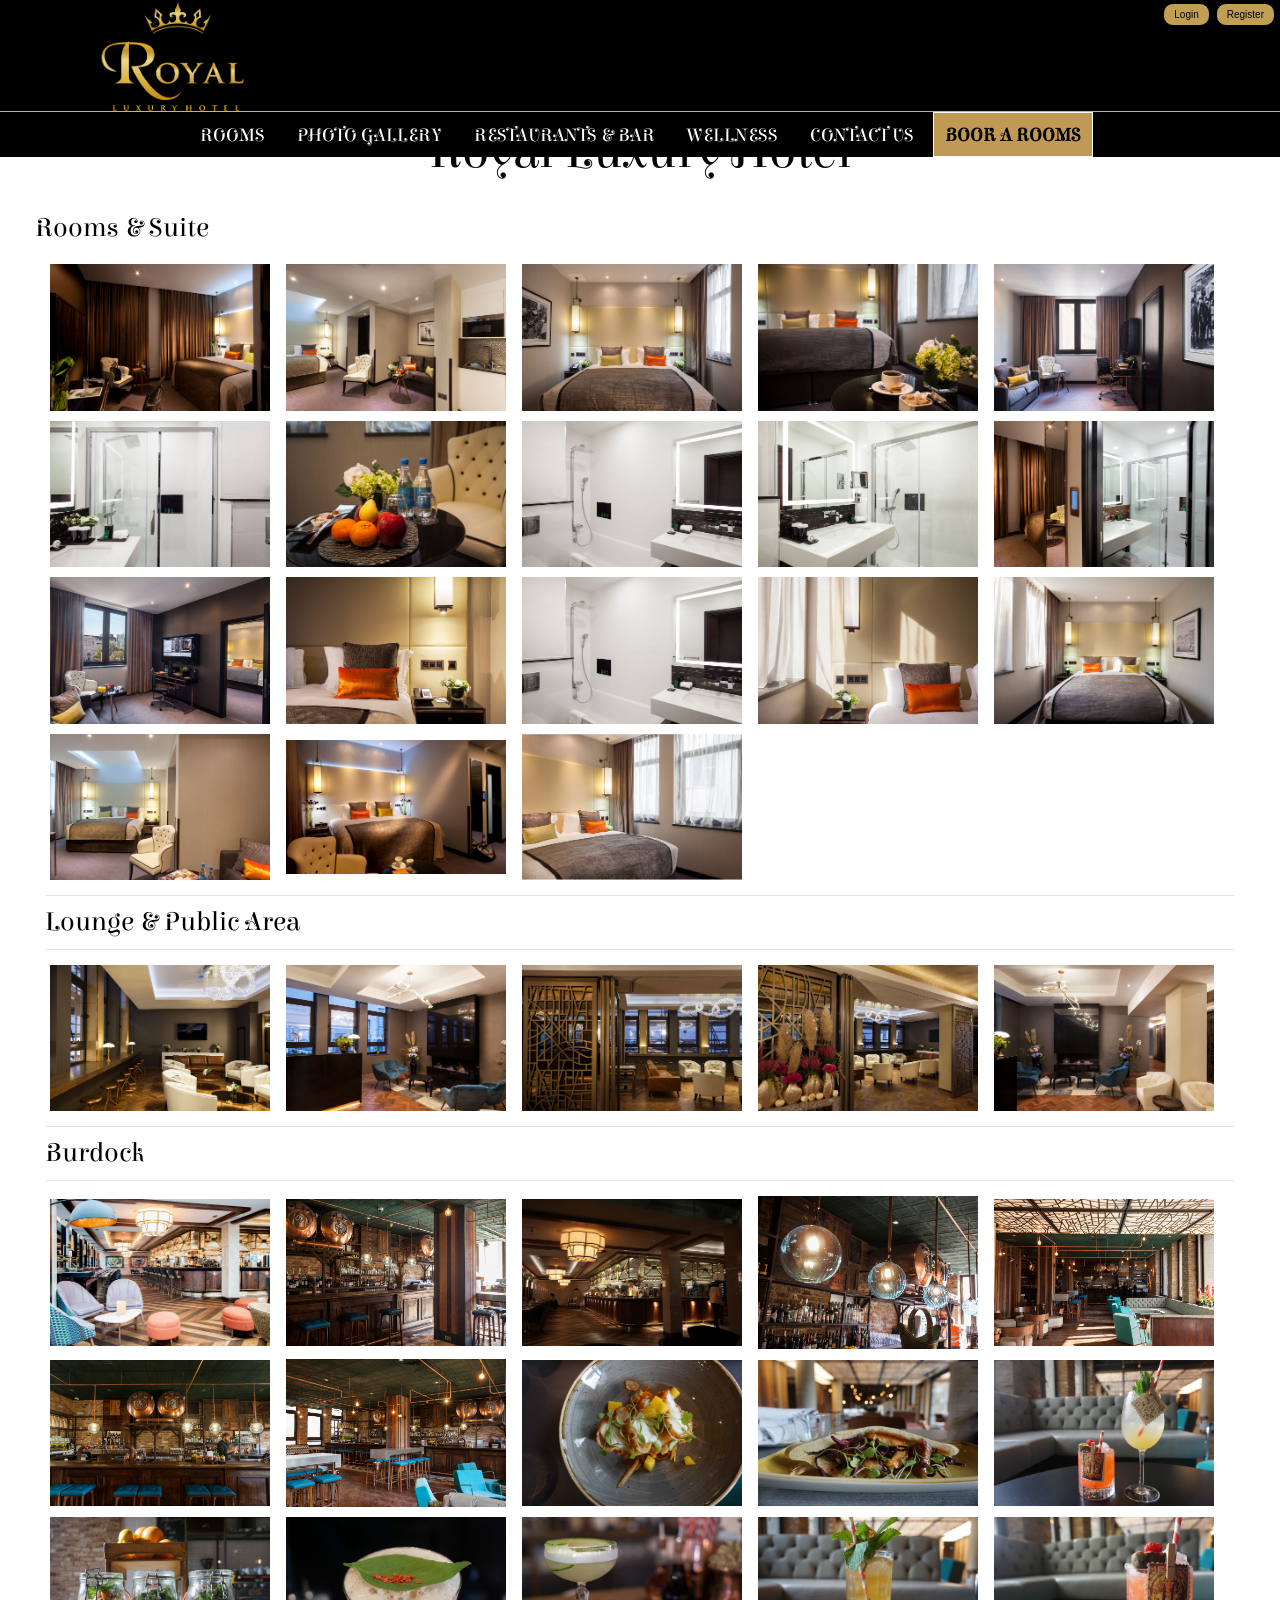
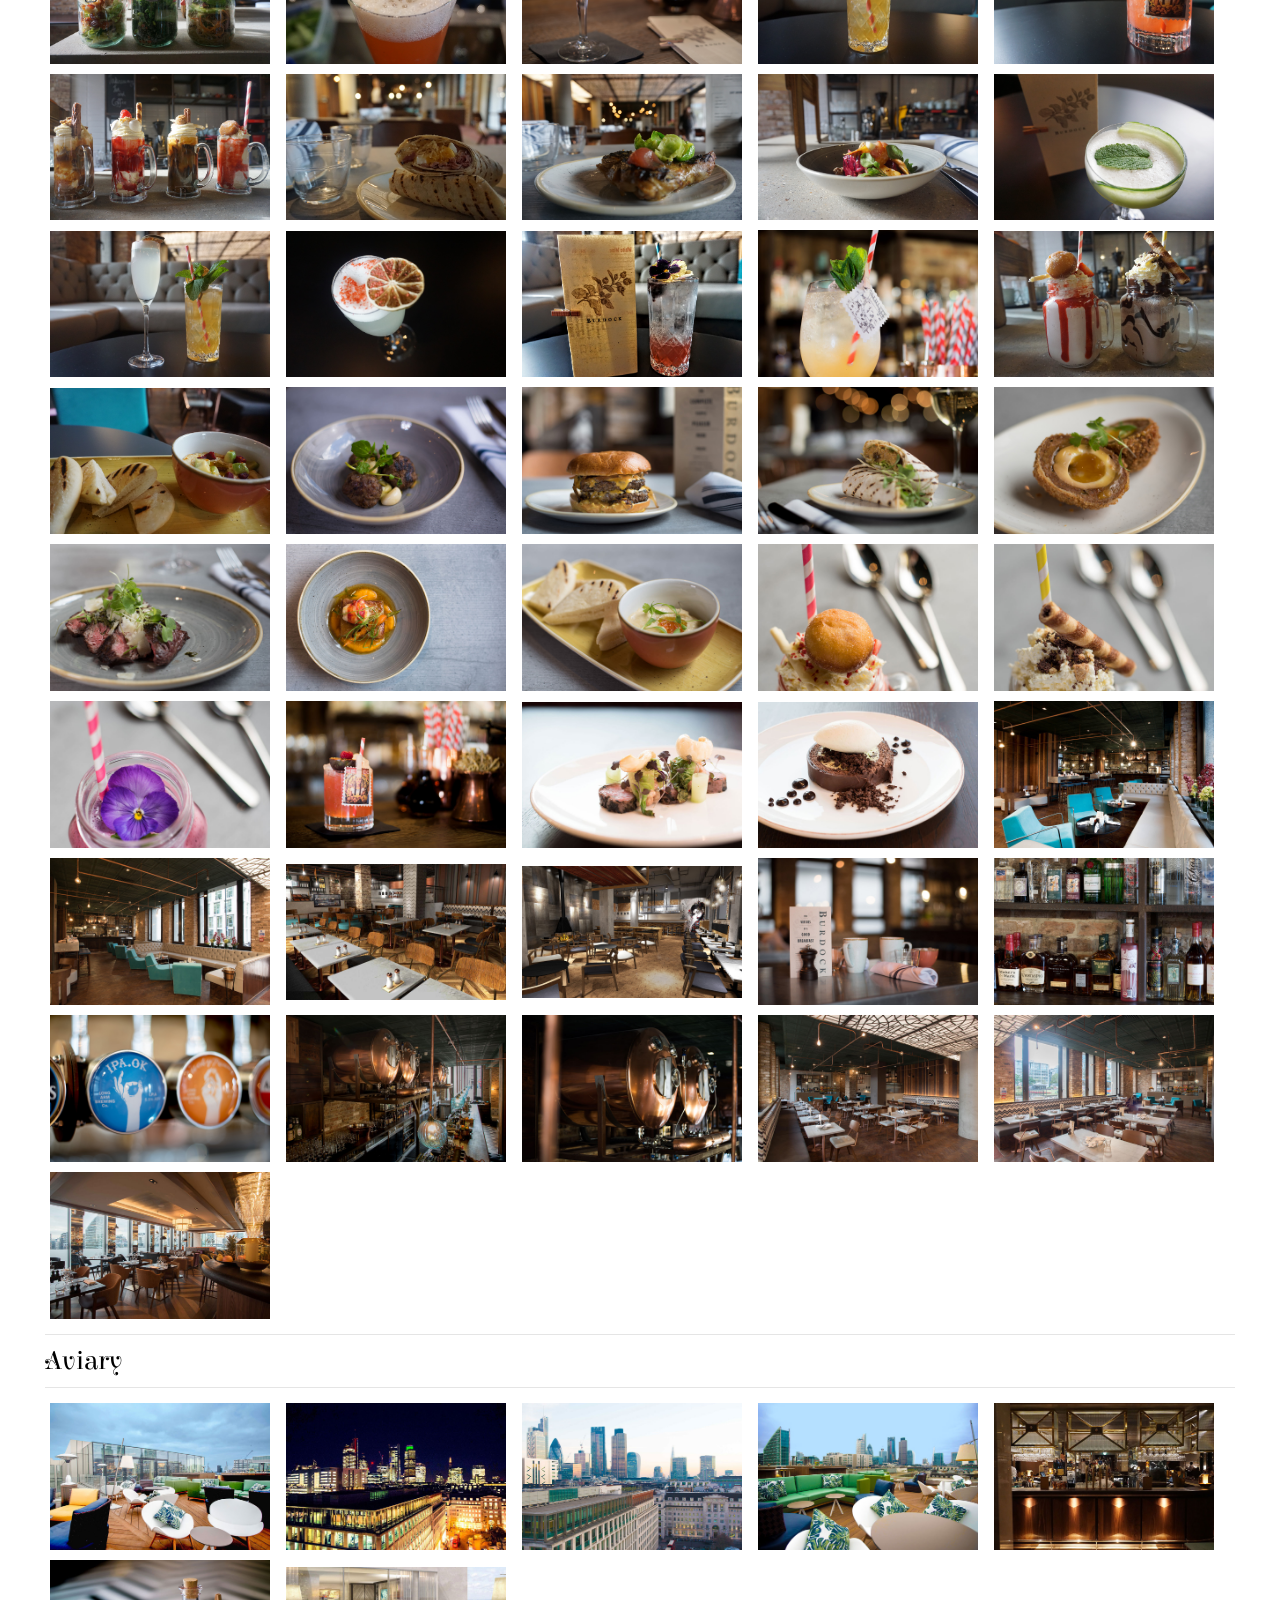
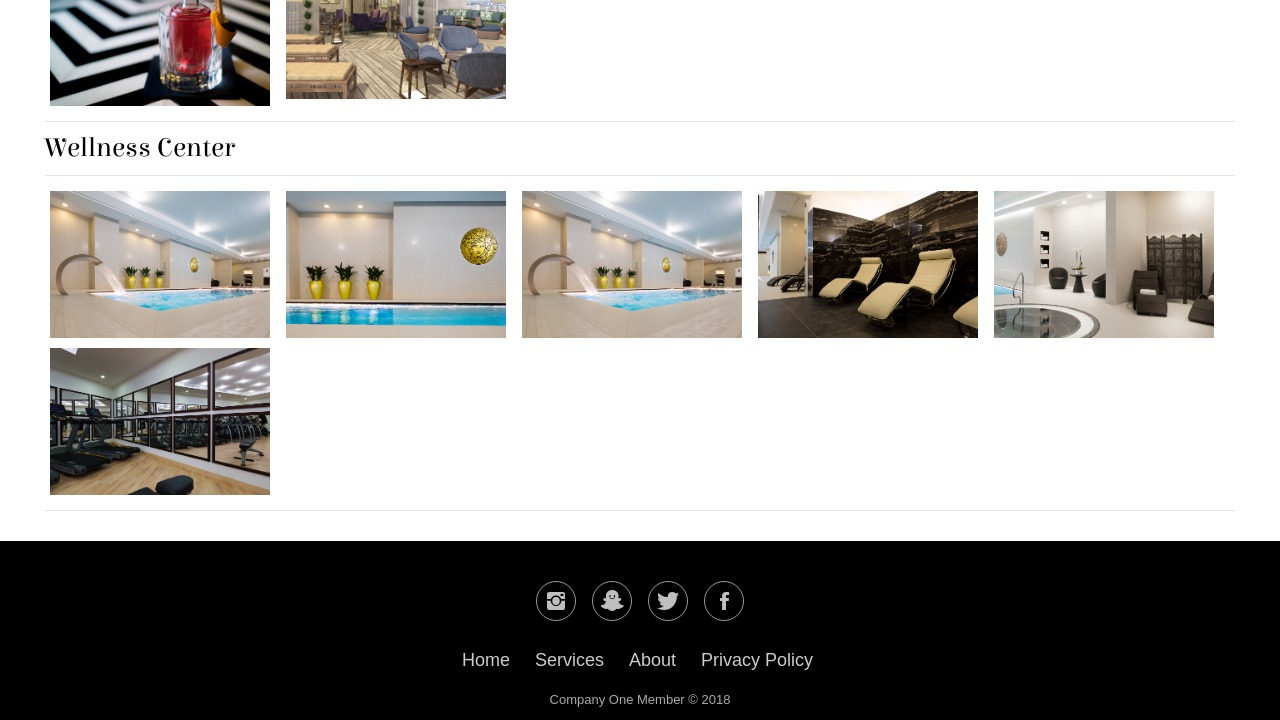
<file: 2. Sources/photo-gallery.html>
<!DOCTYPE html>
<html lang="en">
<head>
    <meta charset="UTF-8">
    <meta name="viewport" content="width=device-width, initial-scale=1.0">
    <meta http-equiv="X-UA-Compatible" content="ie=edge">
    <title>Photo Gallery | Royal Hotel</title>
    <script type="text/javascript" src="js/jquery-3.3.1.min.js"></script>
    <link href="./fonts/ionicons.min.css" rel="stylesheet">
    <link rel="stylesheet" href="https://maxcdn.bootstrapcdn.com/bootstrap/3.3.7/css/bootstrap.min.css">
    <script src="https://ajax.googleapis.com/ajax/libs/jquery/3.3.1/jquery.min.js"></script>
    <script src="https://maxcdn.bootstrapcdn.com/bootstrap/3.3.7/js/bootstrap.min.js"></script>
    <link rel="stylesheet" type="text/css" href="css/bootstrap.min.css"/>
    <link rel="stylesheet" type="text/css" href="Footer-Basic.css" />
    <link rel="stylesheet" type="text/css" href="aos.css"/>
    <link rel="stylesheet" type="text/css" href="style.css"/>
    <link rel="stylesheet" type="text/css" href="css/lightbox.min.css"/>
    <script type="text/javascript" src="js/lightbox-plus-jquery.min.js"></script>
</head>
<body>
<!-- header -->
    <div class="header-me">
        <div class="row-me">
            <div class="logo">
                <a href="index.html">
                    <img src="images/logo.png" alt="logo">
                </a>
            </div>
            <!-- login -->
            <div class="login-me">
                <button type="button" id="btnlogin" href="#">Login</button>
                <button type="button" id="btnregister">Register</button>
            </div>
            <!-- menu -->
            <div class="drop-menu ">
                <ul class="main-nav">
                    <li><a href="show-room.php">ROOMS</a></li>
                    <li><a href="photo-gallery.html">PHOTO GALLERY</a></li>
                    <li><a href="#">RESTAURANTS & BAR</a></li>
                    <li><a href="#">WELLNESS</a></li>
                    <li><a href="contact-us.php">CONTACT US</a></li>
                    <a href="booking.html"><button  id="btn-booking"><b>BOOK A ROOMS</b></button></a>
              </ul>
              <div class="handle">
                <b class="menu">MENU</b></div>
          </div>
        </div>    
    </div>
        <!-- content -->
<div class="content-photo">
    <div class="comtainer-photo">
        <div class="row">
            <div class="ten">
                <h1 style="text-align:center; font-size: 50px;">Royal Luxury Hotel</h1> 
            </div>
            <hr>
            <h1 style="font-size: 27px;" >Rooms & Suite</h1>
            <hr>
            <div class="gallery">
                <a href="images/room1.png" data-lightbox="mygallery"><img src="images/room1.png"></a>
                <a href="images/room2.png" data-lightbox="mygallery"><img src="images/room2.png"></a>
                <a href="images/room3.png" data-lightbox="mygallery"><img src="images/room3.png"></a>
                <a href="images/room4.png" data-lightbox="mygallery"><img src="images/room4.png"></a>
                <a href="images/room5.png" data-lightbox="mygallery"><img src="images/room5.png"></a>
                <a href="images/room6.png" data-lightbox="mygallery"><img src="images/room6.png"></a>
                <a href="images/room7.png" data-lightbox="mygallery"><img src="images/room7.png"></a>
                <a href="images/room8.png" data-lightbox="mygallery"><img src="images/room8.png"></a>
                <a href="images/room9.png" data-lightbox="mygallery"><img src="images/room9.png"></a>
                <a href="images/room10.png" data-lightbox="mygallery"><img src="images/room10.png"></a>
                <a href="images/room11.png" data-lightbox="mygallery"><img src="images/room11.png"></a>
                <a href="images/room12.png" data-lightbox="mygallery"><img src="images/room12.png"></a>
                <a href="images/room13.png" data-lightbox="mygallery"><img src="images/room13.png"></a>
                <a href="images/room14.png" data-lightbox="mygallery"><img src="images/room14.png"></a>
                <a href="images/room15.png" data-lightbox="mygallery"><img src="images/room15.png"></a>
                <a href="images/room16.png" data-lightbox="mygallery"><img src="images/room16.png"></a>
                <a href="images/room17.png" data-lightbox="mygallery"><img src="images/room17.png"></a>
                <a href="images/room18.png" data-lightbox="mygallery"><img src="images/room18.png"></a>
                <hr>
            <h1  style="font-size: 27px;">Lounge & Public Area</h1>
            <hr>
                <a href="images/Lounge_01.png" data-lightbox="mygallery"><img src="images/Lounge_01.png"></a>
                <a href="images/Lounge_02.png" data-lightbox="mygallery"><img src="images/Lounge_02.png"></a>
                <a href="images/Lounge_03.png" data-lightbox="mygallery"><img src="images/Lounge_03.png"></a>
                <a href="images/Lounge_04.png" data-lightbox="mygallery"><img src="images/Lounge_04.png"></a>
                <a href="images/Lounge_07.png" data-lightbox="mygallery"><img src="images/Lounge_07.png"></a>
                <hr>
            <h1  style="font-size: 27px;">Burdock</h1>
            <hr>
                <a href="images/bar_02.png" data-lightbox="mygallery"><img src="images/bar_02.png"></a>
                <a href="images/bar_02.png" data-lightbox="mygallery"><img src="images/bar_03.png"></a>
                <a href="images/bar_02.png" data-lightbox="mygallery"><img src="images/bar_04.png"></a>
                <a href="images/bar_02.png" data-lightbox="mygallery"><img src="images/bar_05.png"></a>
                <a href="images/bar_02.png" data-lightbox="mygallery"><img src="images/bar_09.png"></a>
                <a href="images/bar_02.png" data-lightbox="mygallery"><img src="images/bar_12.png"></a>
                <a href="images/bar_02.png" data-lightbox="mygallery"><img src="images/bar_14.png"></a>
                <a href="images/mon1.png" data-lightbox="mygallery"><img src="images/mon1.png"></a>
                <a href="images/mon2.png" data-lightbox="mygallery"><img src="images/mon2.png"></a>
                <a href="images/mon3.png" data-lightbox="mygallery"><img src="images/mon3.png"></a>
                <a href="images/mon4.png" data-lightbox="mygallery"><img src="images/mon4.png"></a>
                <a href="images/mon5.png" data-lightbox="mygallery"><img src="images/mon5.png"></a>
                <a href="images/mon6.png" data-lightbox="mygallery"><img src="images/mon6.png"></a>
                <a href="images/mon7.png" data-lightbox="mygallery"><img src="images/mon7.png"></a>
                <a href="images/mon8.png" data-lightbox="mygallery"><img src="images/mon8.png"></a>
                <a href="images/mon9.png" data-lightbox="mygallery"><img src="images/mon9.png"></a>
                <a href="images/mon10.png" data-lightbox="mygallery"><img src="images/mon10.png"></a>
                <a href="images/mon11.png" data-lightbox="mygallery"><img src="images/mon11.png"></a>
                <a href="images/mon12.png" data-lightbox="mygallery"><img src="images/mon12.png"></a>
                <a href="images/mon13.png" data-lightbox="mygallery"><img src="images/mon13.png"></a>
                <a href="images/mon14.png" data-lightbox="mygallery"><img src="images/mon14.png"></a>
                <a href="images/mon15.png" data-lightbox="mygallery"><img src="images/mon15.png"></a>
                <a href="images/mon16.png" data-lightbox="mygallery"><img src="images/mon16.png"></a>
                <a href="images/mon17.png" data-lightbox="mygallery"><img src="images/mon17.png"></a>
                <a href="images/mon18.png" data-lightbox="mygallery"><img src="images/mon18.png"></a>
                <a href="images/mon19.png" data-lightbox="mygallery"><img src="images/mon19.png"></a>
                <a href="images/mon20.png" data-lightbox="mygallery"><img src="images/mon20.png"></a>
                <a href="images/mon21.png" data-lightbox="mygallery"><img src="images/mon21.png"></a>
                <a href="images/mon22.png" data-lightbox="mygallery"><img src="images/mon22.png"></a>
                <a href="images/mon23.png" data-lightbox="mygallery"><img src="images/mon23.png"></a>
                <a href="images/mon24.png" data-lightbox="mygallery"><img src="images/mon24.png"></a>
                <a href="images/mon25.png" data-lightbox="mygallery"><img src="images/mon25.png"></a>
                <a href="images/mon26.png" data-lightbox="mygallery"><img src="images/mon26.png"></a>
                <a href="images/mon27.png" data-lightbox="mygallery"><img src="images/mon27.png"></a>
                <a href="images/mon28.png" data-lightbox="mygallery"><img src="images/mon28.png"></a>
                <a href="images/mon29.png" data-lightbox="mygallery"><img src="images/mon29.png"></a>
                <a href="images/mon30.png" data-lightbox="mygallery"><img src="images/mon30.png"></a>
                <a href="images/mon31.png" data-lightbox="mygallery"><img src="images/mon31.png"></a>
                <a href="images/mon32.png" data-lightbox="mygallery"><img src="images/mon32.png"></a>
                <a href="images/sanh1.png" data-lightbox="mygallery"><img src="images/sanh1.png"></a>
                <a href="images/sanh2.png" data-lightbox="mygallery"><img src="images/sanh2.png"></a>
                <a href="images/sanh3.png" data-lightbox="mygallery"><img src="images/sanh3.png"></a>
                <a href="images/sanh4.png" data-lightbox="mygallery"><img src="images/sanh4.png"></a>
                <a href="images/sanh5.png" data-lightbox="mygallery"><img src="images/sanh5.png"></a>
                <a href="images/sanh6.png" data-lightbox="mygallery"><img src="images/sanh6.png"></a>
                <a href="images/sanh7.png" data-lightbox="mygallery"><img src="images/sanh7.png"></a>
                <a href="images/sanh8.png" data-lightbox="mygallery"><img src="images/sanh8.png"></a>
                <a href="images/sanh9.png" data-lightbox="mygallery"><img src="images/sanh9.png"></a>
                <a href="images/sanh10.png" data-lightbox="mygallery"><img src="images/sanh10.png"></a>
                <a href="images/sanh11.png" data-lightbox="mygallery"><img src="images/sanh11.png"></a>
                <a href="images/sanh12.png" data-lightbox="mygallery"><img src="images/sanh12.png"></a>
                <hr>
            <h1  style="font-size: 27px;">Aviary</h1>
            <hr>
                <a href="images/sky1.png" data-lightbox="mygallery"><img src="images/sky1.png"></a>
                <a href="images/sky2.png" data-lightbox="mygallery"><img src="images/sky2.png"></a>
                <a href="images/sky3.png" data-lightbox="mygallery"><img src="images/sky3.png"></a>
                <a href="images/sky4.png" data-lightbox="mygallery"><img src="images/sky4.png"></a>
                <a href="images/sky5.png" data-lightbox="mygallery"><img src="images/sky5.png"></a>
                <a href="images/sky6.png" data-lightbox="mygallery"><img src="images/sky6.png"></a>
                <a href="images/skybar1.png" data-lightbox="mygallery"><img src="images/skybar1.png"></a>
                <hr>
            <h1  style="font-size: 27px;">Wellness Center</h1>
            <hr>
                <a href="images/beboi1.png" data-lightbox="mygallery"><img src="images/beboi1.png"></a>
                <a href="images/beboi2.png" data-lightbox="mygallery"><img src="images/beboi2.png"></a>
                <a href="images/beboi1.png" data-lightbox="mygallery"><img src="images/beboi1.png"></a>
                <a href="images/spa1.png" data-lightbox="mygallery"><img src="images/spa1.png"></a>
                <a href="images/spa.png" data-lightbox="mygallery"><img src="images/spa.png"></a>
                <a href="images/gym.png" data-lightbox="mygallery"><img src="images/gym.png"></a>
                <hr>
            </div>
        </div>
    </div>
</div>

        <!-- footer -->
        <div class="footer-basic">
            <footer>
                <div class="social"><a href="#"><i class="icon ion-social-instagram"></i></a><a href="#"><i class="icon ion-social-snapchat"></i></a><a href="#"><i class="icon ion-social-twitter"></i></a><a href="#"><i class="icon ion-social-facebook"></i></a></div>
                <ul class="list-inline">
                    <li><a href="#">Home</a></li>
                    <li><a href="#">Services</a></li>
                    <li><a href="#">About</a></li>
                    <li><a href="#">Privacy Policy</a></li>
                </ul>
                <p class="copyright">Company One Member © 2018</p>
            </footer>
        </div>

        <!-- java script menu-->
        <script>
          $(document).ready(function(){
            $('.menu').click(function(){
                $('.main-nav').toggleClass('active');
            });
          });
        </script>
        
        <!-- end -->
    </body>
    </html>
</file>
<file: 2. Sources/Footer-Basic.css>
.footer-basic {
  padding:40px 0;
  background-color:#ffffff;
  color:#4b4c4d;
}

.footer-basic ul {
  padding:0;
  list-style:none;
  text-align:center;
  font-size:18px;
  line-height:1.6;
  margin-bottom:0;
}

.footer-basic li {
  padding:0 10px;
}

.footer-basic ul a {
  color:inherit;
  text-decoration:none;
  opacity:0.8;
}

.footer-basic ul a:hover {
  opacity:1;
}

.footer-basic .social {
  text-align:center;
  padding-bottom:25px;
}

.footer-basic .social > a {
  font-size:24px;
  width:40px;
  height:40px;
  line-height:40px;
  display:inline-block;
  text-align:center;
  border-radius:50%;
  border:1px solid #ccc;
  margin:0 8px;
  color:inherit;
  opacity:0.75;
}

.footer-basic .social > a:hover {
  opacity:0.9;
}

.footer-basic .copyright {
  margin-top:15px;
  text-align:center;
  font-size:13px;
  color:#aaa;
  margin-bottom:0;
}
</file>
<file: 2. Sources/style.css>
*{
    margin: 0;
    padding: 0  ;
}
@font-face{
    font-family: myfont;
    src: url(myfonts/ElsieSwashCaps-Regular.ttf);
}
/*------------------------------------------ css home page ----------------------------------- */
.main-nav {
    float: right;
    list-style: none;
    margin-top: 30px;
    margin-right: 10px;
    position: relative; 
}

.main-nav li {
    display: inline-block;
    margin-top: 40px;
}

.main-nav li a {
    color: #ffffff;
    text-decoration: none;
    padding: 5px 10px;
    font-family: myfont, cursive;
    font-size: 19px;
    
    
}
.main-nav li a:hover {
    border-bottom: 3px solid #cebc35;
}

.logo img {
    width: 275px;
    height: auto;
    float: left;
    padding-left: 70px;
}

.login-me {
    float: right;
    list-style: none;
    margin: 3px 5px;
}
#btnlogin, #btnregister {
    border: 1px solid black;
    padding: 3px 10px 3px 10px;
    background-color: rgba(218, 179, 96, 0.884);
    border-radius: 10px;
    font-family: sans-serif;
}

#btnlogin:hover, #btnregister:hover {
    cursor: pointer;
    border: 1px solid #d5cfcf;
    background-color: #191919;
    color: #d5cfcf; 
}

#btnlogin:focus, #btnregister:focus, #btn-booking:focus {
    outline: 0;
}

#btn-booking {
    width: 160px;
    height: 45px;
    font-size: 19px;
    font-family: myfont;
    color: black;
    background-color: rgba(218, 175, 96, 0.884);
    border: 1px solid rgb(255, 255, 255);
}
#btn-booking:hover {
    background-color: rgb(128, 22, 22);
    color: white;
}

body {
    font-family: monospace;
    background-color:#dacb5d;
}

.row {
    max-width: 100%;
    margin: auto;
    padding: auto;
}

.clear {
    clear: both;
}


.show {
    width: 100%;
    height: 70px;
    background-color: black;
    border-top: 3px solid #cebc35;
}

.ten {
    font-family: myfont;
    font-size: 60px;
    color: #000000;
    text-align: center;
    width: 100%;
    height: 90px;
    margin-top: -8px;
    padding: 0;
}


/*<-- mau gold #9E8419-->*/

.carousel-inner > .item > img,
.carousel-inner > .item > a > img {
    width: 100%;
    margin: auto;
}   

/* css - show */

li{
    display: inline-block;
   
}

li img {
    margin-top: 10px;
}

li #textwifi {
    color: #cebc35;
    float: left;
}

li #p1 {
    color: #ffffff;
    margin-top: 10px;
    float:right;
    font-size: 17px;
    font-family: Arial, Helvetica, sans-serif; 
}

li #p2 {
    color: #ffffff;
    margin-top: 4px;
    float:right;
    font-size: 17px;
    font-family: Arial, Helvetica, sans-serif; 
}

li #p3 {
    color: #ffffff;
    margin-top: 6px;
    float:right;
    font-size: 12px;
    font-family: Arial, Helvetica, sans-serif; 
}

#wifi {
    margin: 12px ;
    margin-left: 40px;

}

#tik {
    width: 40px;
    height: auto;
    float: left;
}

#location {
    border: 1px solid white;
    width: 40px;
    height: auto;
    margin: 15px ;
    margin-left: 100px;
    float: left;
}
/*-----------------*/

.header-me {
    width: 100%;
    height: 120px;
    background-color: black;
    position: fixed;
    z-index: 99;
    border-bottom: 3px solid #cebc35;
}

/* reponsive */
.drop-menu {
    float: right;
}

.drop-menu ul {
    background-color: black;
    width: 100%;
    overflow: hidden;
    color: white;
    padding: 0;
    text-align: center;
    margin: 0;
    -webkit-transition: max-height 0.4s;
    -ms-transition: max-height 0.4s;
    -moz-transition: max-height 0.4s;
    -o-transition: max-height 0.4s;
    transition: max-height 0.4s;
}

.drop-menu ul li {
    display: inline-block;
    padding: 2px;
}

.drop-menu ul li:hover{
    border-bottom: 3px solid rgba(213, 143, 13, 0.884);
}

.handle {
    border-top: 1px solid #cebc35;
    width: 100%;
    background: #000000;
    text-align: center;
    box-sizing: border-box;
    padding: 15px 10px;
    cursor: pointer;
    color: white;
     display: none; 
}


/* responsive  screen */
@media screen and (max-width: 1300px) {
    .drop-menu{
        width: 100%;
    }
    .drop-menu ul{
        width: 100%;
        height: auto;
        overflow: hidden;
        text-align: center;
        background: rgb(0, 0, 0);
        border-top: 1px solid #cebc35;
    }
   
    .drop-menu ul li {
        padding: 0 auto;  
        height: auto;
        margin: 1px;
    }
}
/* responsive menu header */

@media only screen and (max-width:1100px){
    .drop-menu {
        width: 100%;
        max-height: 0;
        text-align: center;
    }
    .drop-menu{
        width: 100%;
    }
    .drop-menu ul{
        width: 100%;
        height: auto;
        overflow: hidden;
        text-align: center;
        background: rgb(0, 0, 0);
        border-top: 1px solid #cebc35;
    }
   
    .drop-menu ul li {
        padding: 0 auto; 
        height: auto;
        margin: 1px;
    }
}

/* responsive menu handle*/
@media screen and (max-width: 600px) {
 
    .active {
        display: block;
    }
    ul {
        width: 100%;
        display: none;
    }

    .drop-menu ul li {
        box-sizing: border-box;
        width: 100%;
        padding: 15px;
        text-align: center;
    }

    .handle{
        display: block;
    }
    .ul-show {
        display: block;
    }
}
/* responsive show */
@media screen and (max-width: 530px) {
    .show .container-show .row1 li img {
        margin: 0;
        padding: 0;
        width: 20px;
    }
    .show .container-show .row1 li #p1 {
        font-size: 10px;
    }
    .show .container-show .row1 li #h1 {
        font-size: 5px;
    }
    .show .container-show .row1 li #p2 {
        margin-top: 0px;
        font-size: 10px;
    }
    .show .container-show .row1 li #h2 {
        font-size: 5px;
    }
    .show .container-show .row1 li #p3 {
        margin-top: 0px;
        font-size: 10px;
    }
    .show .container-show .row1 li #h3 {
        display: none;
    }
    .ten {
        font-size: 35px;
        height: auto;
    } 
    .show {
        height: 50px;
    }
}

/* responsive form login */
@media screen and (max-width: 450px){
    .login-me {
        display: none;
    }
}

/* content */
 .container {
     width: 100%;
     height: auto;
     background: #e2dfdf;
     margin: auto;
     padding: auto;
 }
 .content-text {
     font-family: 'Times New Roman', Times, serif;
     font-size: 18px;
     width: 100%;
     height: auto;
     margin: 0;
     padding: 0 30px;
 }
 h1{ 
     font-family: myfont;  

 }
 .content-text p {
     padding-left: 15px;
 }

 .footer-basic {
     background-color: #000000;
     font-family: Arial, Helvetica, sans-serif;
     color: #ffffff;
     margin-bottom: 0;
     padding-bottom: 10px;
 }

 /* ---------------------------------------------css page rooms---------------------------------------- */
 /* .room-me {
     margin-top:100px;
     padding-top: 200px;
 } */
 .show-me ul li img:hover {
    transform: scaleY(1);
    transform: scale(1.1);
 }

 /*------------------------------------------ css page photo gallery----------------------------------- */

.content-photo {
    margin: 0;
    padding: 10px 35px;
    padding-top: 130px;
    background: white;
}

.gallery {
    margin: 10px;
}
.gallery img {
    width: 230px;
    padding: 5px;
    transition: 1s;
}

.gallery img:hover {
    transform: scale(1.1);
}

/* -----------------------------------------index page , secsion------------------ */
body{
    margin: 0;
    padding: 0;
    color: #000;
    background-color: #ebe7e7;
}
section{
    width: 100%;
    height: auto;
    display: flex;
    align-items: top-center;
    justify-content: center;
    background: #f1eab0;
}
section h2 {
    margin: 0;
    padding: 0;
    text-align: center;
    font-family: myfont;
    font-size: 3em;
    height: auto;
    color: #000000;
    padding: 20px;
}
#img1 {
    width:50%;
    height: auto;
}
#img2{
    width: 50%;
    height: auto;
    float: right;
}
.img {
    width: 100%;
    height: auto;
    position: relative;
}
.img1 {
    position: relative;
    text-align: center;
    color: white;
}
.centered {
    position: absolute;
    top: 50%;
    left: 50%;
    transform: translate(-50%, -50%);
}
/* ------css booking -------- */
.content-booking {
    width: 100%;
    height: auto;
}
.booking {
    /* background-image:  url('images/Lounge_01.jpg'); */
    width: 100%;
    height: auto;
    padding-top: 200px;
}
.container-meeting-event {
    width: 100%;
    height: auto;
    margin: 0px auto 0;
    display:  flex;
    
}

.container-meeting-event .box {
    position: relative;
    width: 30%;
    height: auto;
    background: #ff0;
    margin: 10px;
}

.container-meeting-event .box .imgbox {
    position: relative;
    overflow: hidden;
}
.container-meeting-event .box .imgbox img {
    max-width: 100%;
    height: auto;
    transition: transform 2s;
}
.container-meeting-event .box:hover .imgbox img {
    transform: scale(1.2);
}

.container-meeting-event .box .details {
    position: absolute;
    top: 10px;
    left: 10px;
    bottom: 10px;
    right: 10px;
    background: rgba(0,0,0,.9);
    transform: scaleY(0);
    transition: transform .5s;
    font-size: auto;
}

.container-meeting-event .box:hover .details {
    transform: scaleY(1);
}

.container-meeting-event .box .details .content-m-e {
    position: absolute;
    top: 50%;
    transform: translateY(-50%);
    text-align: center;
    padding: 15px;
    color: #fff;
}

.container-meeting-event .box .details .content-m-e h2 {
    margin: 0;
    padding: 0;
    font-size: 45px;
    color: #fff;
    text-align: center;
    font-family: myfont;
}

.container-meeting-event .box .details .content-m-e p {
    margin: 10px 0 0;
    padding: 0;
    font-size: 20px;
    font-family: Arial, Helvetica, sans-serif;
}

@media screen and (max-width: 1100px){

    .container-meeting-event .box .details .content-m-e h2 {
        font-size: 35px;
    }
    .container-meeting-event .box .details .content-m-e p {
        font-size: 15px;
        margin: 0;
    }
}
@media screen and (max-width: 980px) {
    .container-meeting-event .box .details .content-m-e h2 {
        font-size: 25px;
    }
    .container-meeting-event .box .details .content-m-e p {
        font-size: 10px;
        margin: 0;
    }
}

@media screen and (max-width: 770px) {

    .container-meeting-event .box .details .content-m-e h2 {
        font-size: 15px;
    }
    .container-meeting-event .box .details .content-m-e p {
        font-size: 7px;
        margin: 0;
    }
}
@media screen and (max-width: 670px) {
    .container-meeting-event .box .details {
        display: none;
    }
}


/*  css booking page */

.gdlr-page-title {
     padding-top: 130px;
 }

 .account-wall .tab-content #login {
    text-align: center;
    width: 10px;
    background: #000;
}
</file>
